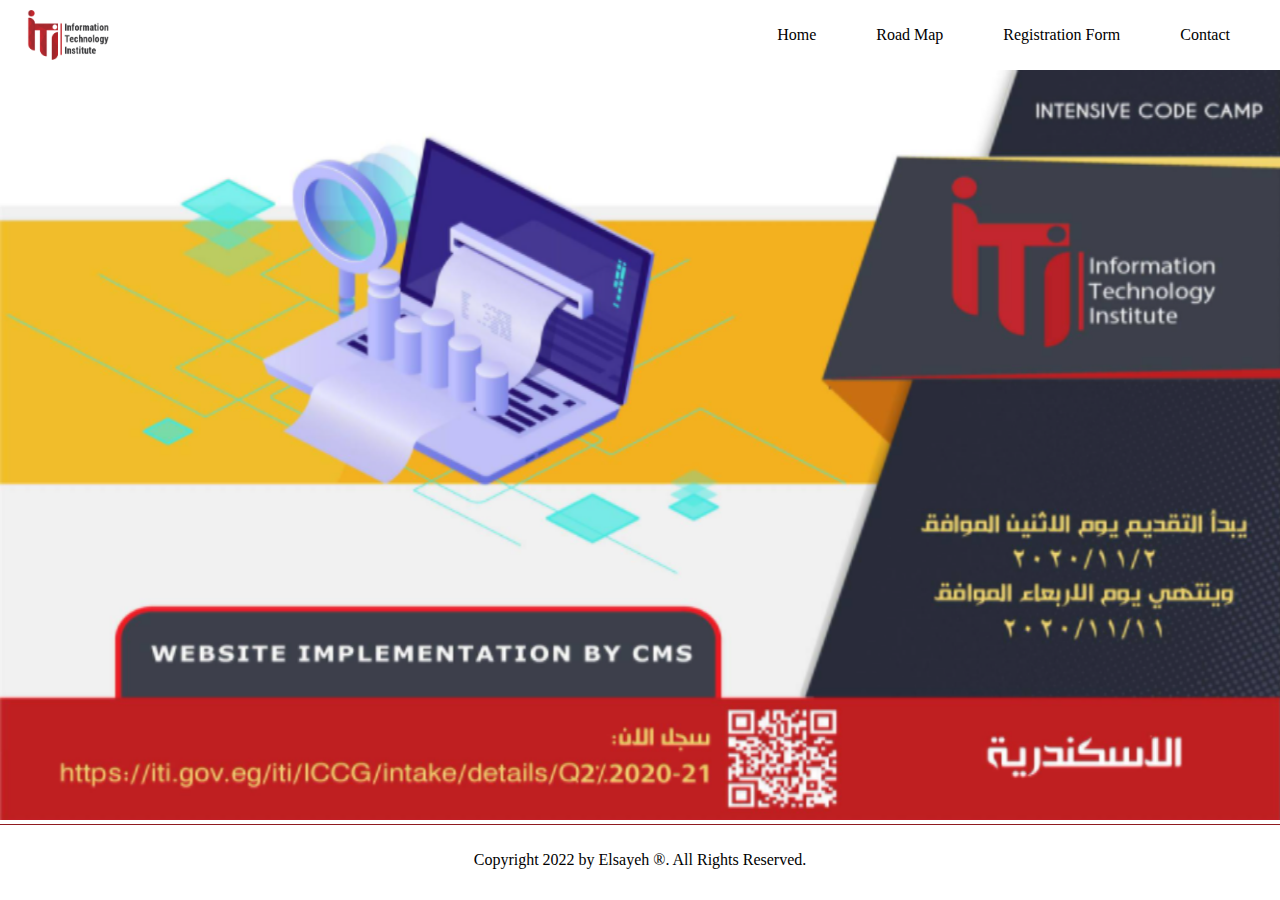
<file: index.html>
<!DOCTYPE html>
<html lang="en">
<head>
    <meta charset="UTF-8">
    <meta http-equiv="X-UA-Compatible" content="IE=edge">
    <meta name="viewport" content="width=device-width, initial-scale=1.0">
    <title>Home</title>
    <link rel="stylesheet" href="css/header.css">
</head>
<body>
    <header>
        <img src="imgs/ITI_logo.png" alt="Logo">
        <nav>
            <ul>
                <li><a href="index.html" target="_parent">Home</a></li>
                <li><a href="docs/roadmap.html">Road Map</a></li>
                <li><a href="docs/form.html">Registration Form</a></li>
                <li><a href="https://iti.gov.eg">Contact</a></li>
            </ul>
        </nav>
    </header>
    <a href="docs/roadmap.html"><img src="imgs/bg_img.png" alt="Home Page" style="width: 100%; height: calc(100vh - 150px);"></a>
    <footer>
        <p>Copyright 2022 by Elsayeh &reg;. All Rights Reserved.</p>
    </footer>
</body>
</html>
</file>
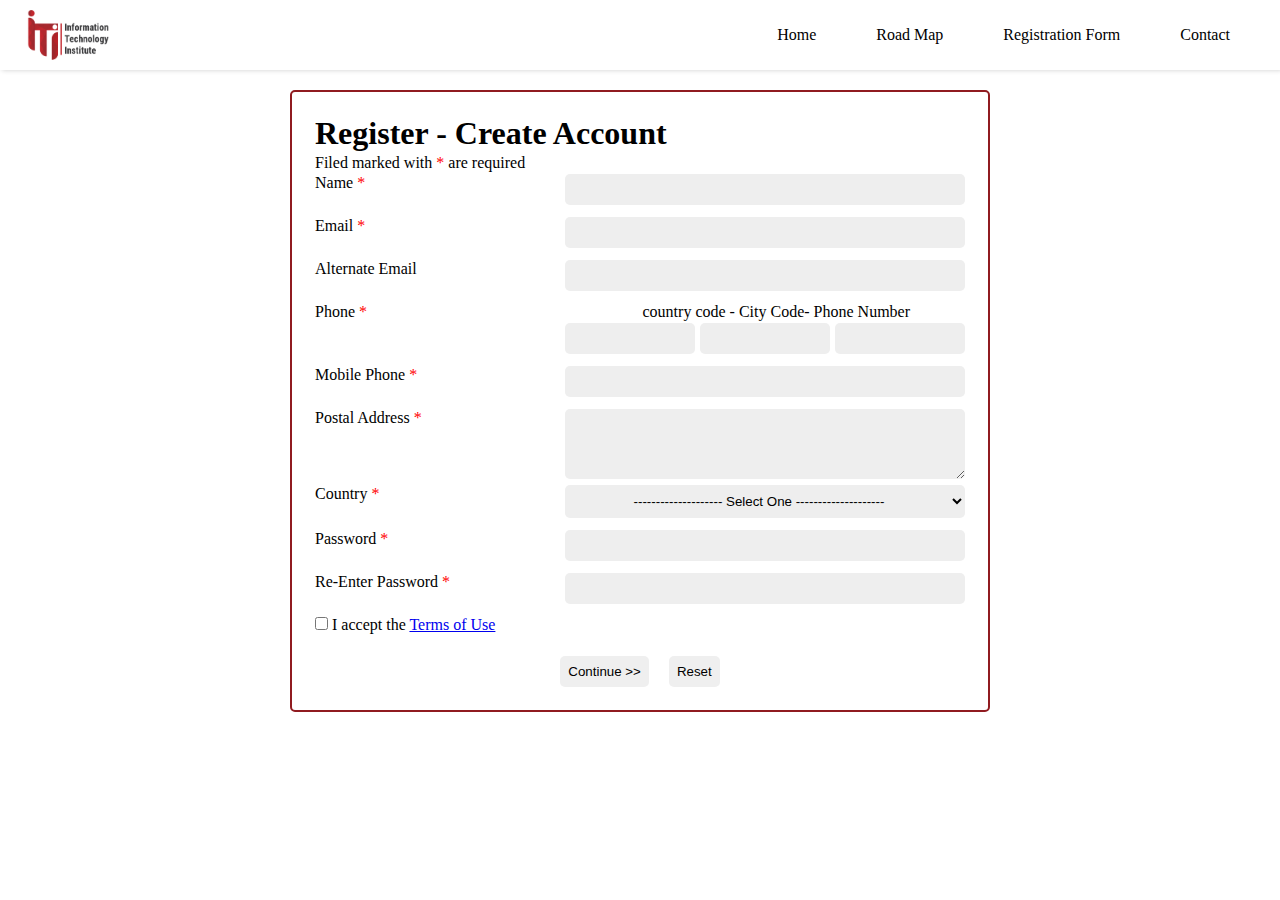
<file: docs/form.html>
<!DOCTYPE html>
<html lang="en">
<head>
    <meta charset="UTF-8">
    <meta http-equiv="X-UA-Compatible" content="IE=edge">
    <meta name="viewport" content="width=device-width, initial-scale=1.0">
    <title>Registration Form</title>
    <link rel="stylesheet" href="../css/header.css">
    <link rel="stylesheet" href="../css/style.css">
</head>
<body>
    <header>
        <img src="../imgs/ITI_logo.png" alt="Logo">
        <nav>
            <ul>
                <li><a href="../index.html" target="_parent">Home</a></li>
                <li><a href="roadmap.html">Road Map</a></li>
                <li><a href="form.html">Registration Form</a></li>
                <li><a href="https://iti.gov.eg">Contact</a></li>
            </ul>
        </nav>
    </header>
        <table>
            <form action="">
                <tr><td colspan="2"><h1>Register - Create Account</h1></td></tr>
                <tr><td colspan="2"><p>Filed marked with <span class="required">*</span> are required</p></td></tr>
                <tr>
                    <td>Name <span class="required">*</span></td>
                    <td><input type="text" required></td>
                </tr>
                <tr>
                    <td>Email <span class="required">*</span></td>
                    <td><input type="email" required></td>
                </tr>
                <tr>
                    <td>Alternate Email</td>
                    <td><input type="email" required></td>
                </tr>
                <tr>
                    <td rowspan="2">Phone <span class="required">*</span></td>
                    <td style="margin-right: 55px;">country code - City Code- Phone Number</td>
                </tr>
                <tr>
                    <td></td>
                    <td><input type="number" required><input type="number" required><input type="number" required></td>
                </tr>
                <tr>
                    <td>Mobile Phone <span class="required">*</span></td>
                    <td><input type="phone" required></td>
                </tr>
                <tr>
                    <td>Postal Address <span class="required">*</span></td>
                    <td><textarea required></textarea></td>
                </tr>
                <tr>
                    <td>Country <span class="required">*</span></td>
                    <td>
                        <select name="country" required>
                            <option selected disabled>-------------------- Select One --------------------<option>
                            <option value="Egypt">Egypt</option>
                            <option value="U.S">U.S</option>
                            <option value="Paris">Paris</option>
                        </select>
                    </td>
                </tr>
                <tr>
                    <td>Password <span class="required">*</span></td>
                    <td><input type="password" required></td>
                </tr>
                <tr>
                    <td>Re-Enter Password <span class="required">*</span></td>
                    <td><input type="password" required></td>
                </tr>
                <tr>
                    <td  colspan="2">
                        <label>
                            <input type="checkbox">
                            I accept the <a href="#">Terms of Use</a>
                        </label>
                    </td>
                </tr>
                <tr>
                    <td  colspan="2" class="btns">
                        <input type="submit" value="Continue >>">
                        <input type="reset" value="Reset">
                    </td>
                </tr>
            </form>
        </table>
</body>
</html>
</file>
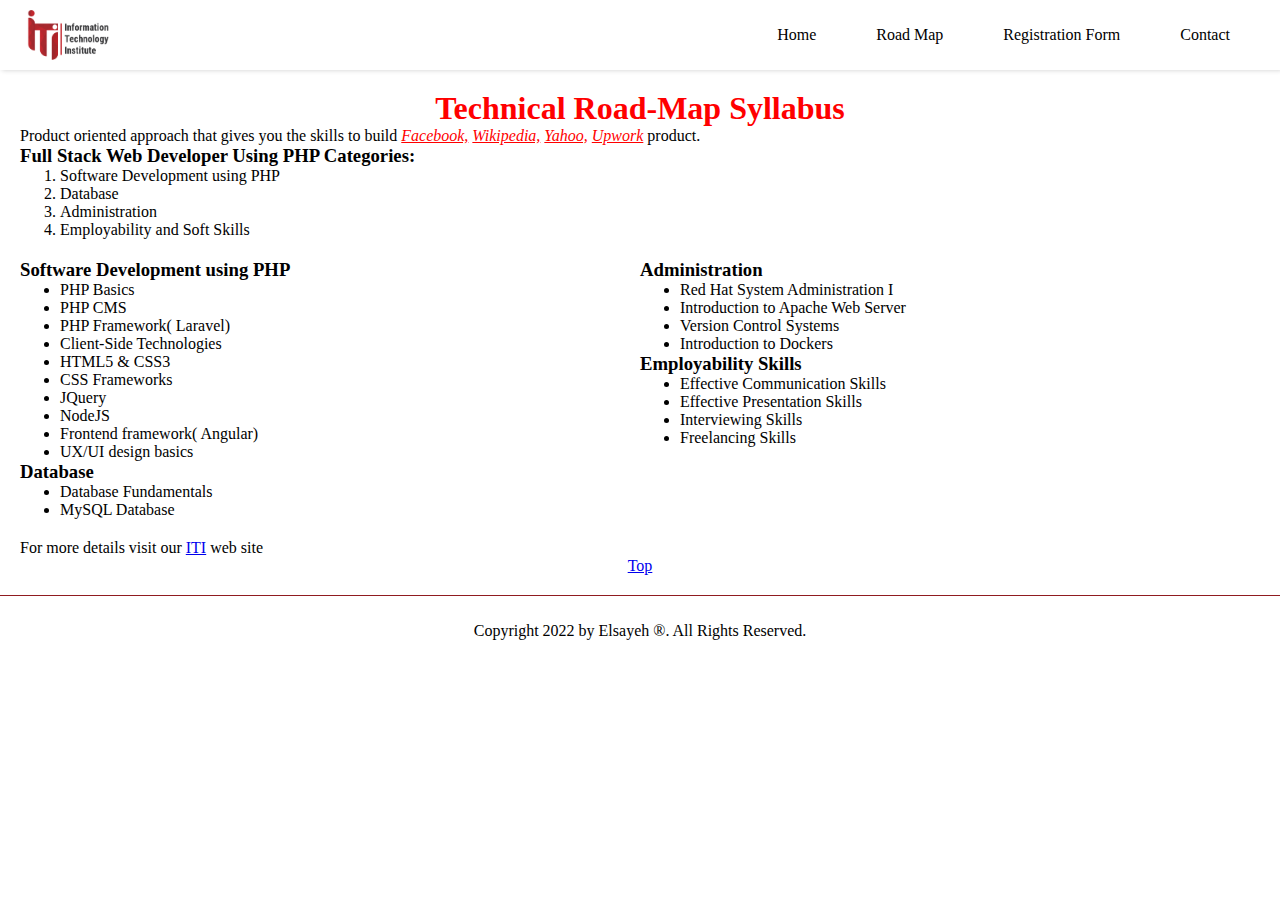
<file: docs/roadmap.html>
<!DOCTYPE html>
<html lang="en">

<head>
    <meta charset="UTF-8">
    <meta http-equiv="X-UA-Compatible" content="IE=edge">
    <meta name="viewport" content="width=device-width, initial-scale=1.0">
    <meta name="description" content="road map">
    <title>Document</title>
    <link rel="stylesheet" href="../css/header.css">
    <link rel="stylesheet" href="../css/style.css">
</head>

<body>
    <base target="_blank">
    <header id="head">
        <img src="../imgs/ITI_logo.png" alt="Logo" width="150px">
        <nav>
            <ul>
                <li><a href="../index.html" target="_parent">Home</a></li>
                <li><a href="roadmap.html">Road Map</a></li>
                <li><a href="form.html">Registration Form</a></li>
                <li><a href="https://iti.gov.eg">Contact</a></li>
            </ul>
        </nav>
    </header>
    <section>
        <h1 style="color: red; text-align: center;">Technical Road-Map Syllabus</h1>
        <p>Product oriented approach that gives you the skills to build <i><a href="https://facebook.com" style="color: red;">Facebook,</a> <a
            href="https://wikipedia.com" style="color: red;">Wikipedia,</a> <a href="https://yahoo.com" style="color: red;">Yahoo,</a> <a
            href="https://upwork.com" style="color: red;">Upwork</a></i> product.
        </p>
        <div>
            <h3>Full Stack Web Developer Using PHP Categories:</h3>
            <ol>
                <li>Software Development using PHP</li>
                <li>Database </li>
                <li>Administration</li>
                <li>Employability and Soft Skills</li>
            </ol>
        </div>
        <div class="core">
            <div class="col">
                <div>
                    <h3>Software Development using PHP</h3>
                    <ul>
                        <li>PHP Basics</li>
                        <li>PHP CMS</li>
                        <li>PHP Framework( Laravel)</li>
                        <li>Client-Side Technologies</li>
                        <li>HTML5 & CSS3</li>
                        <li>CSS Frameworks</li>
                        <li>JQuery</li>
                        <li>NodeJS</li>
                        <li>Frontend framework( Angular)</li>
                        <li>UX/UI design basics</li>
                    </ul>
                </div>
                <div>
                    <h3>Database</h3>
                    <ul>
                        <li>Database Fundamentals</li>
                        <li>MySQL Database</li>
                    </ul>
                </div>
            </div>
            <div class="col">
                <div>
                    <h3>Administration</h3>
                    <ul>
                        <li>Red Hat System Administration I</li>
                        <li>Introduction to Apache Web Server</li>
                        <li>Version Control Systems</li>
                        <li>Introduction to Dockers</li>
                    </ul>
                </div>
                <div>
                    <h3>Employability Skills</h3>
                    <ul>
                        <li>Effective Communication Skills</li>
                        <li>Effective Presentation Skills</li>
                        <li>Interviewing Skills</li>
                        <li>Freelancing Skills</li>
                    </ul>
                </div>
            </div>
        </div>
        <p>For more details visit our <a href="https://iti.gov.eg">ITI</a> web site</p>
        <a href="#head" target="_parent" style="display:block; text-align: center;">Top</a>
    </section>
    <footer>
        <p style="text-align: center;">Copyright 2022 by Elsayeh &reg;. All Rights Reserved.</p>
    </footer>
</body>

</html>
</file>
<file: css/header.css>
* {
    margin: 0;
    border: 0;
    box-sizing: border-box;
}

body {
    font-family: 'cairo', 'sans-serif';
}

header {
    display: flex;
    justify-content: space-between;
    align-items: center;
    padding: 0 20px;
    height: 70px;
    box-shadow: 2px 0px 5px rgb(0 0 0 / 20%);
}

header img {
    width: 100px;
}

header nav ul {
    display: flex;
    list-style: none;
    height: 70px;
}

header nav ul li {
    display: flex;
    align-items: center;
    transition: 0.3s linear;
}

header nav ul li:hover {
    background-color: #901B20;
}

header nav ul li:hover a {
    color: white;
}

header nav ul li a {
    text-decoration: none;
    color: black;
    padding: 0 30px;
}

footer {
    height: 70px;
    display: flex;
    justify-content: center;
    align-items: center;
    border-top: 1px solid #901B20;
}
</file>
<file: css/style.css>
/* --------------- Start RoadMap Page ---------------*/
section {
    padding: 20px;
}

.core {
    display: flex;
    justify-content: space-between;
    margin: 20px 0;
}

.core .col {
    flex-basis: 50%;
}

/* --------------- Start Form Page ---------------*/
table {
    width: 700px;
    max-width: 100%;
    margin: 20px auto;
    border: 2px solid #901B20;
    padding: 20px;
    border-radius: 5px;
}

table tr {
    display: flex;
    justify-content: space-between;
}

table input:not([type="checkbox"], [type="number"], [type="submit"], [type="reset"]),
table select {
    background-color: #eee;
    border-radius: 5px;
    padding: 8px;
    width: 400px;
    margin-bottom: 10px;
}

table select option {
    text-align: center;
}

table textarea {
    background-color: #eee;
    border-radius: 5px;
    height: 70px;
    width: 400px;
}

table [type="number"] {
    background-color: #eee;
    border-radius: 5px;
    padding: 8px;
    width: 130px;
    margin-left: 5px;
    margin-bottom: 10px;
}

.btns {
    display: flex;
    gap: 20px;
    width: fit-content;
    margin: 20px auto 0;
}

.btns input {
    border-radius: 5px;
    padding: 8px;
    cursor: pointer;
}

.required {
    color: red;
}
</file>
